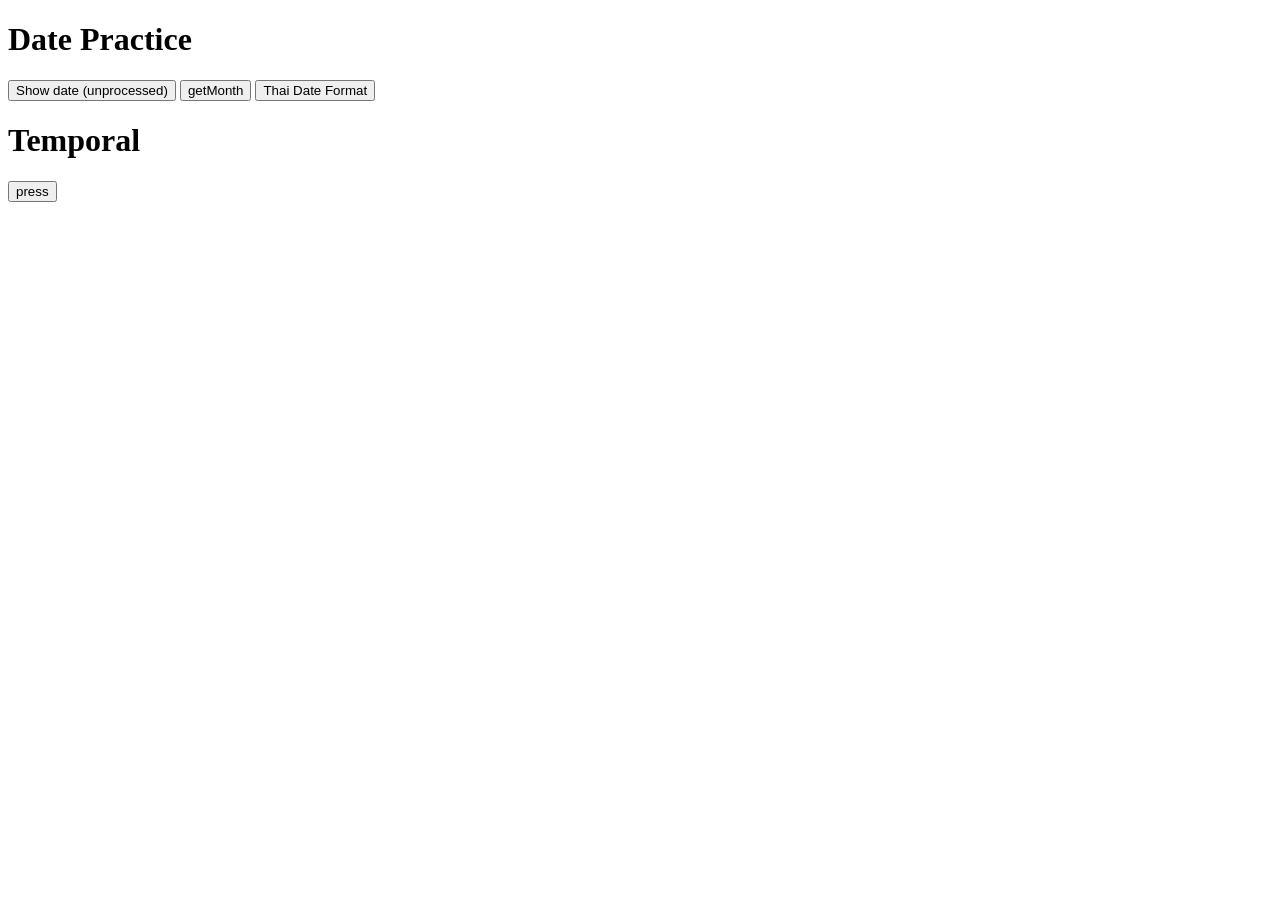
<file: spike-FE/index.html>
<!DOCTYPE html>
<html lang="en">
<head>
    <meta charset="UTF-8">
    <meta name="viewport" content="width=device-width, initial-scale=1.0">
    <title>Document</title>
</head>
<body>
    <h1 id="head">Date Practice</h1>
    <button id="day1">Show date (unprocessed)</button>
    <button id="day2">getMonth</button>
    <button id="day3">Thai Date Format</button>
    <script type="module" src="main.js"></script>
    <script type="module" src="temporal.js"></script>
    <h1 id="tempHead">Temporal</h1>
    <button id="tempButton">press</button>
</body>
</html>
</file>
